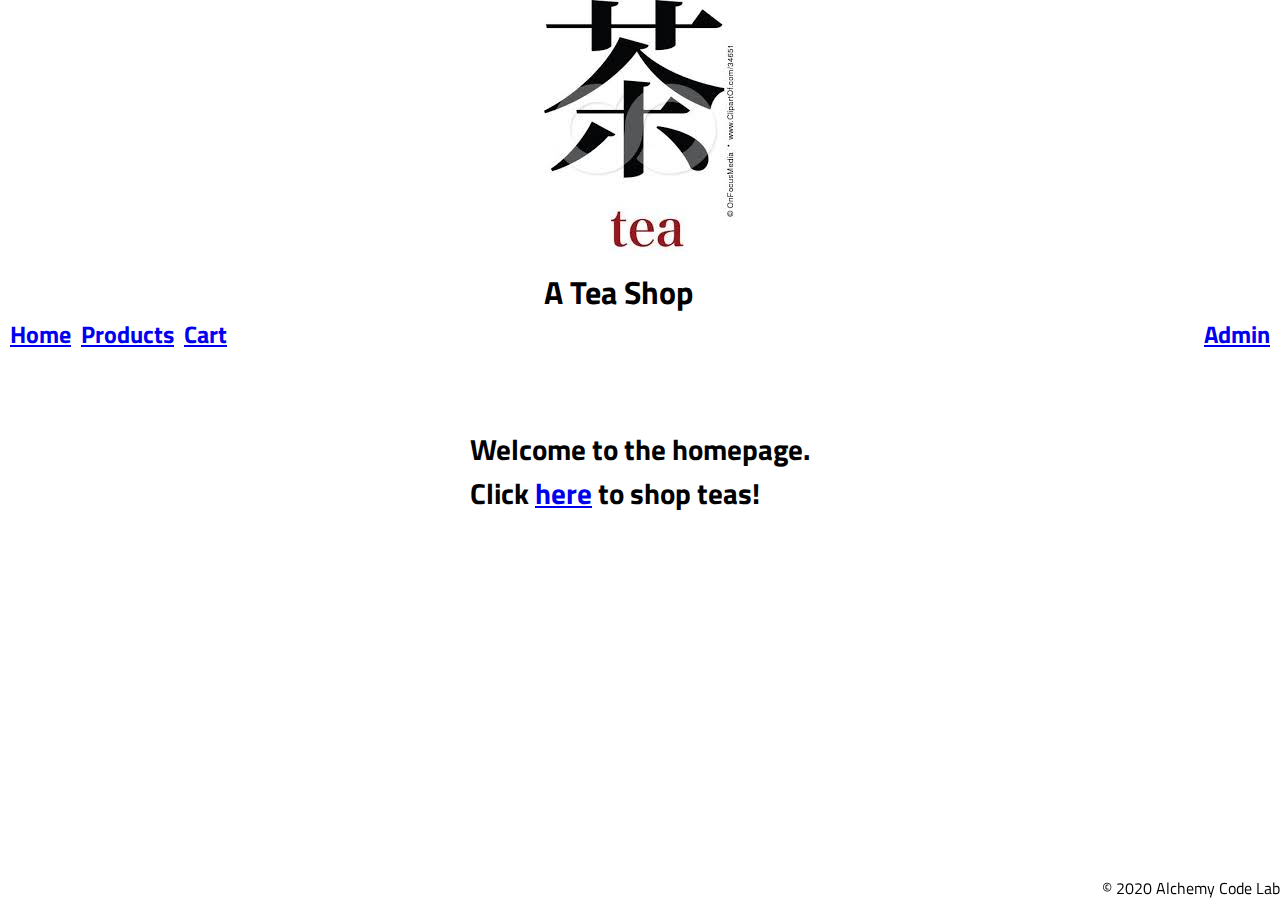
<file: index.html>
<!DOCTYPE html>
<html lang="en">

<head>
    <meta charset="UTF-8">
    <meta name="viewport" content="width=device-width, initial-scale=1.0">
    <meta http-equiv="X-UA-Compatible" content="ie=edge">
    <link href="https://fonts.googleapis.com/css2?family=Titillium+Web:wght@300&display=swap" rel="stylesheet">
    <link rel="stylesheet" href="styles/reset.css">
    <link rel="stylesheet" href="styles/style.css">
    <link rel="stylesheet" href="styles/home.css">
    <title>Home: Tea Shop</title>
</head>

<body>
    <header>
        <div class="header-logo">
            <div>
                <img src="./assets/logo.jpg"/>
                <h1>
                A Tea Shop
                </h1>
            </div>
        </div>
        <nav>
            <a href='./index.html' target='_self'>Home</a>
            <a href='./products/index.html' target='_self'>Products</a>
            <a href='./cart/index.html' target='_self'>Cart</a>
            <a id='admin' href='./admin/index.html' target='_self'>Admin</a>
        </nav>
    </header>
    <main>
        <section class="main-section">
            <h2>
                <p>
                    Welcome to the homepage. 
                </p>
                <p>
                    Click <a href='./products/index.html' target='_self'>here</a> to shop teas!
                </p>
            </h2>  
        </section>
    </main>
        <footer>
            <div class="copy gutter-right">&copy; 2020 Alchemy Code Lab</div>
        </footer>
        
        <script type="module" src="app.js"></script>
</body>
    
    </html>
</file>
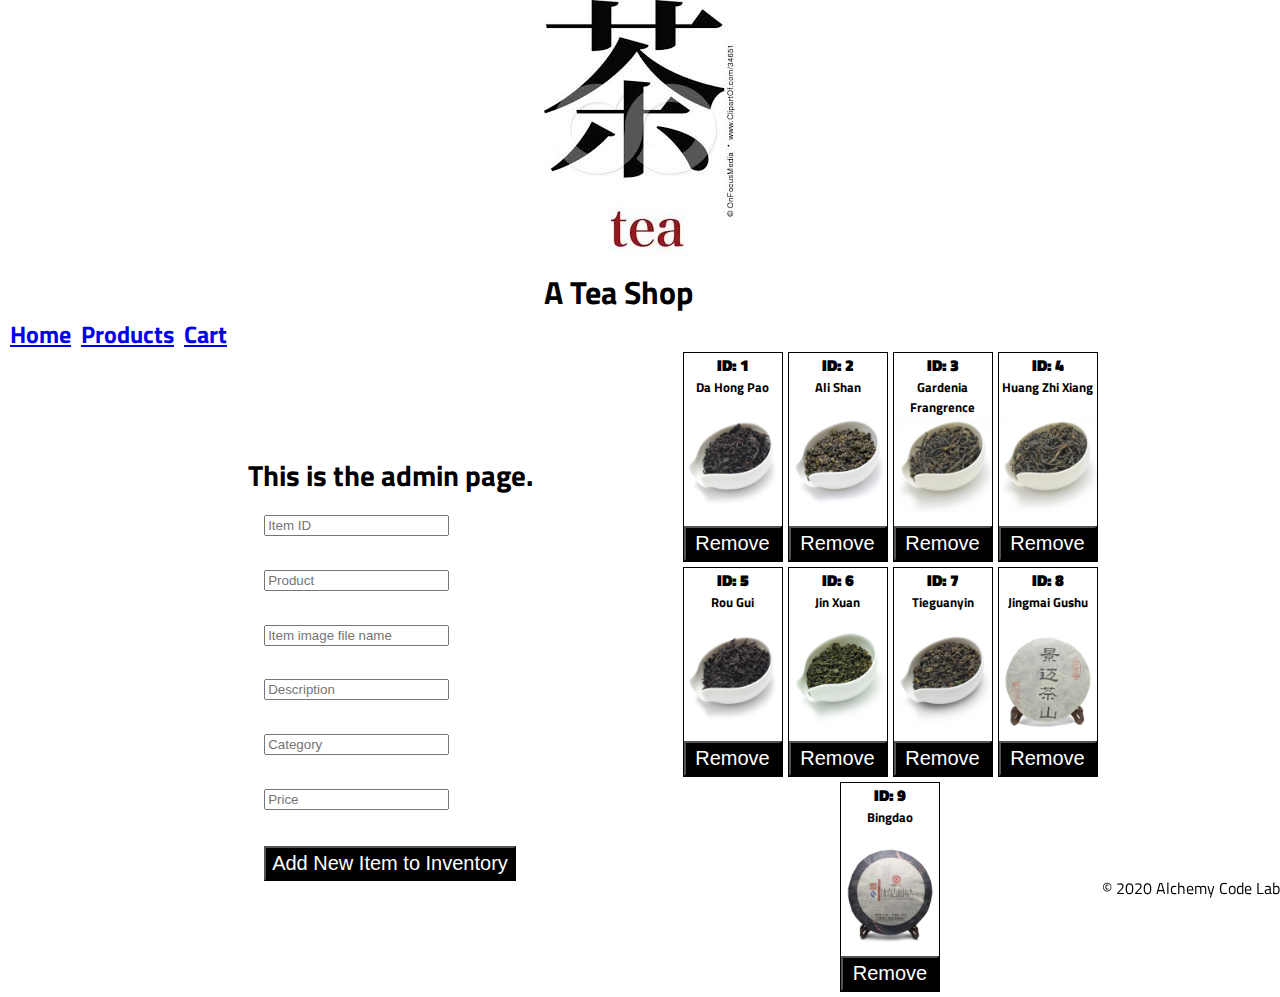
<file: admin/index.html>
<!DOCTYPE html>
<html lang="en">

<head>
    <meta charset="UTF-8">
    <meta name="viewport" content="width=device-width, initial-scale=1.0">
    <meta http-equiv="X-UA-Compatible" content="ie=edge">
    <link href="https://fonts.googleapis.com/css2?family=Titillium+Web:wght@300&display=swap" rel="stylesheet">
    <link rel="stylesheet" href="../styles/reset.css">
    <link rel="stylesheet" href="../styles/style.css">
    <link rel="stylesheet" href="admin.css">
    <title>Admin: Tea Shop</title>
</head>

<body>
    <header>
        <div class="header-logo">
            <div>
                <img src="../assets/logo.jpg"/>
                <h1>
                A Tea Shop
                </h1>
            </div>
        </div>
        <nav>
            <a href='../index.html' target='_self'>Home</a>
            <a href='../products/index.html' target='_self'>Products</a>
            <a href='../cart/index.html' target='_self'>Cart</a>
        </nav>
    </header>
    <main>
        <section class="main-section">
            <h2>
                <p>
                    This is the admin page. 
                </p>
            </h2>
            <div class='form-div'>
                <form id='add-items-form'class='form'>
                    <label>
                        <input type="number" name="id" placeholder="Item ID">
                    </label>
                    <label>
                        <input type="text" name="product-name" placeholder="Product">
                    </label>                    
                    <label>
                        <input type="text" name="image"placeholder="Item image file name">
                    </label>                    
                    <label>
                        <input type="text" name="description" placeholder="Description">
                    </label>                    
                    <label>
                        <input type="text" name="category" placeholder="Category">
                    </label>                    
                    <label>
                        <input type="number" name="price" placeholder="Price">
                    </label>
                    <button>Add New Item to Inventory</button>                    
                </form>
            </div>

        </section>
        <section class="main-section">
            <ul id='oolong-list'>
            </ul>
        </section>
    </main>
        <footer>
            <div class="copy gutter-right">&copy; 2020 Alchemy Code Lab</div>
        </footer>
        
        <script type="module" src="./admin.js"></script>
</body>
    
    </html>
</file>
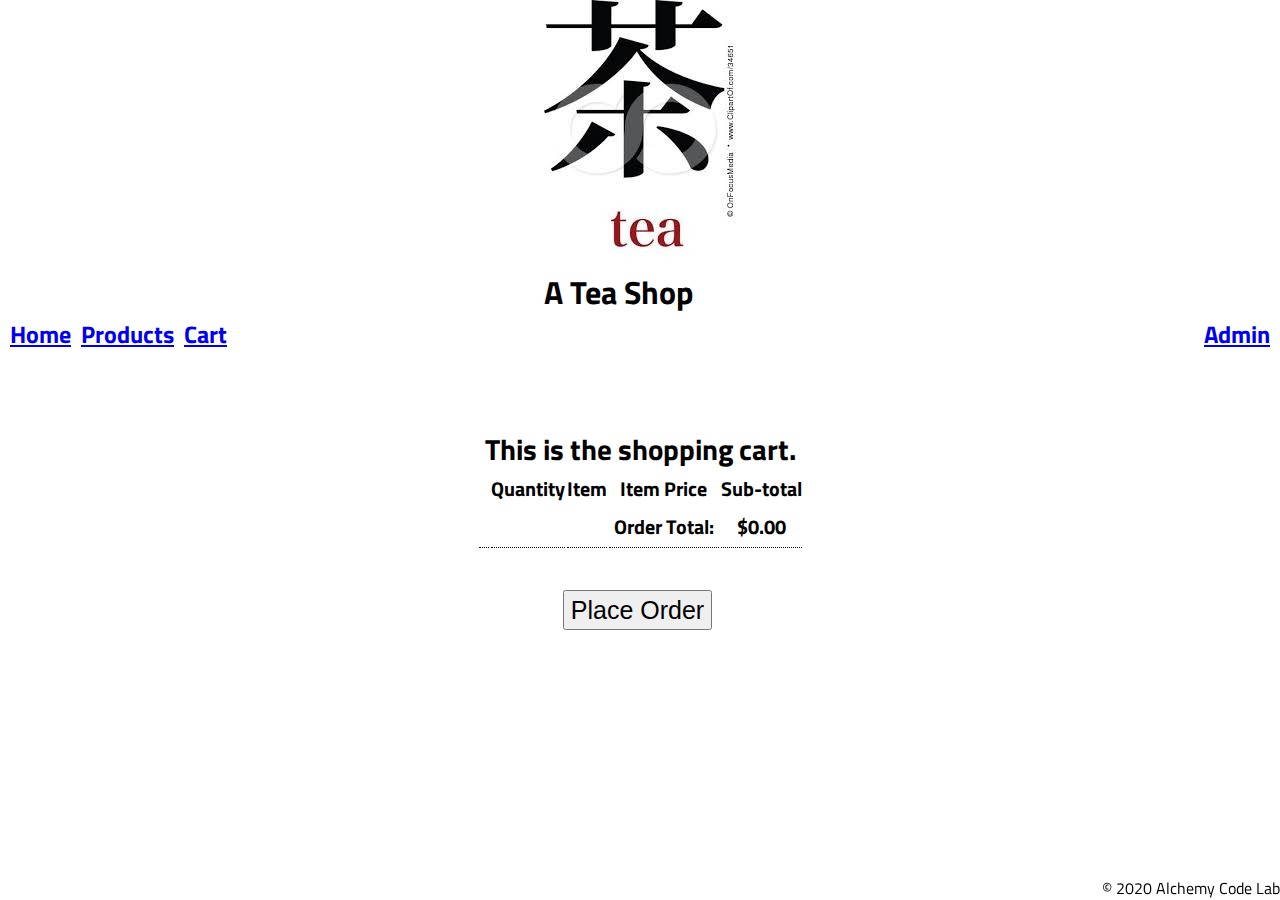
<file: cart/index.html>
<!DOCTYPE html>
<html lang="en">

<head>
    <meta charset="UTF-8">
    <meta name="viewport" content="width=device-width, initial-scale=1.0">
    <meta http-equiv="X-UA-Compatible" content="ie=edge">
    <link href="https://fonts.googleapis.com/css2?family=Titillium+Web:wght@300&display=swap" rel="stylesheet">
    <link rel="stylesheet" href="../styles/reset.css">
    <link rel="stylesheet" href="../styles/style.css">
    <link rel="stylesheet" href="./cart.css">
    <script src="https://ajax.googleapis.com/ajax/libs/jquery/3.2.1/jquery.min.js">
    </script> 
    <title>Cart: Tea Shop</title>
</head>

<body>
    <header>
        <div class="header-logo">
            <div>
                <img src="../assets/logo.jpg"/>
                <h1>
                A Tea Shop
                </h1>
            </div>
        </div>
        <nav>
            <a href='../index.html' target='_self'>Home</a>
            <a href='../products/index.html' target='_self'>Products</a>
            <a href='./index.html' target='_self'>Cart</a>
            <a id='admin' href='../admin/index.html' target='_self'>Admin</a>
        </nav>
    </header>
    <main>
        <section class="main-section">
            <h2>
                <p>
                    This is the shopping cart. 
                </p>
            </h2>
            <div id="container"> 
                <div id='message' class="message"> 
                   
                </div> 
                <button class="yes">okay</button> 
             </div> 
            <table id='cart-table'>
                <tr>
                    <th></th>    
                    <th>Quantity</th>    
                    <th>Item</th>    
                    <th>Item Price</th>    
                    <th>Sub-total</th>    
                </tr>
            </table>
            <button id='order-button'>Place Order</button> 
        </section>
    </main>
        <footer>
            <div class="copy gutter-right">&copy; 2020 Alchemy Code Lab</div>
        </footer>
        
        <script type="module" src="./cart.js"></script>
</body>
    
    </html>
</file>
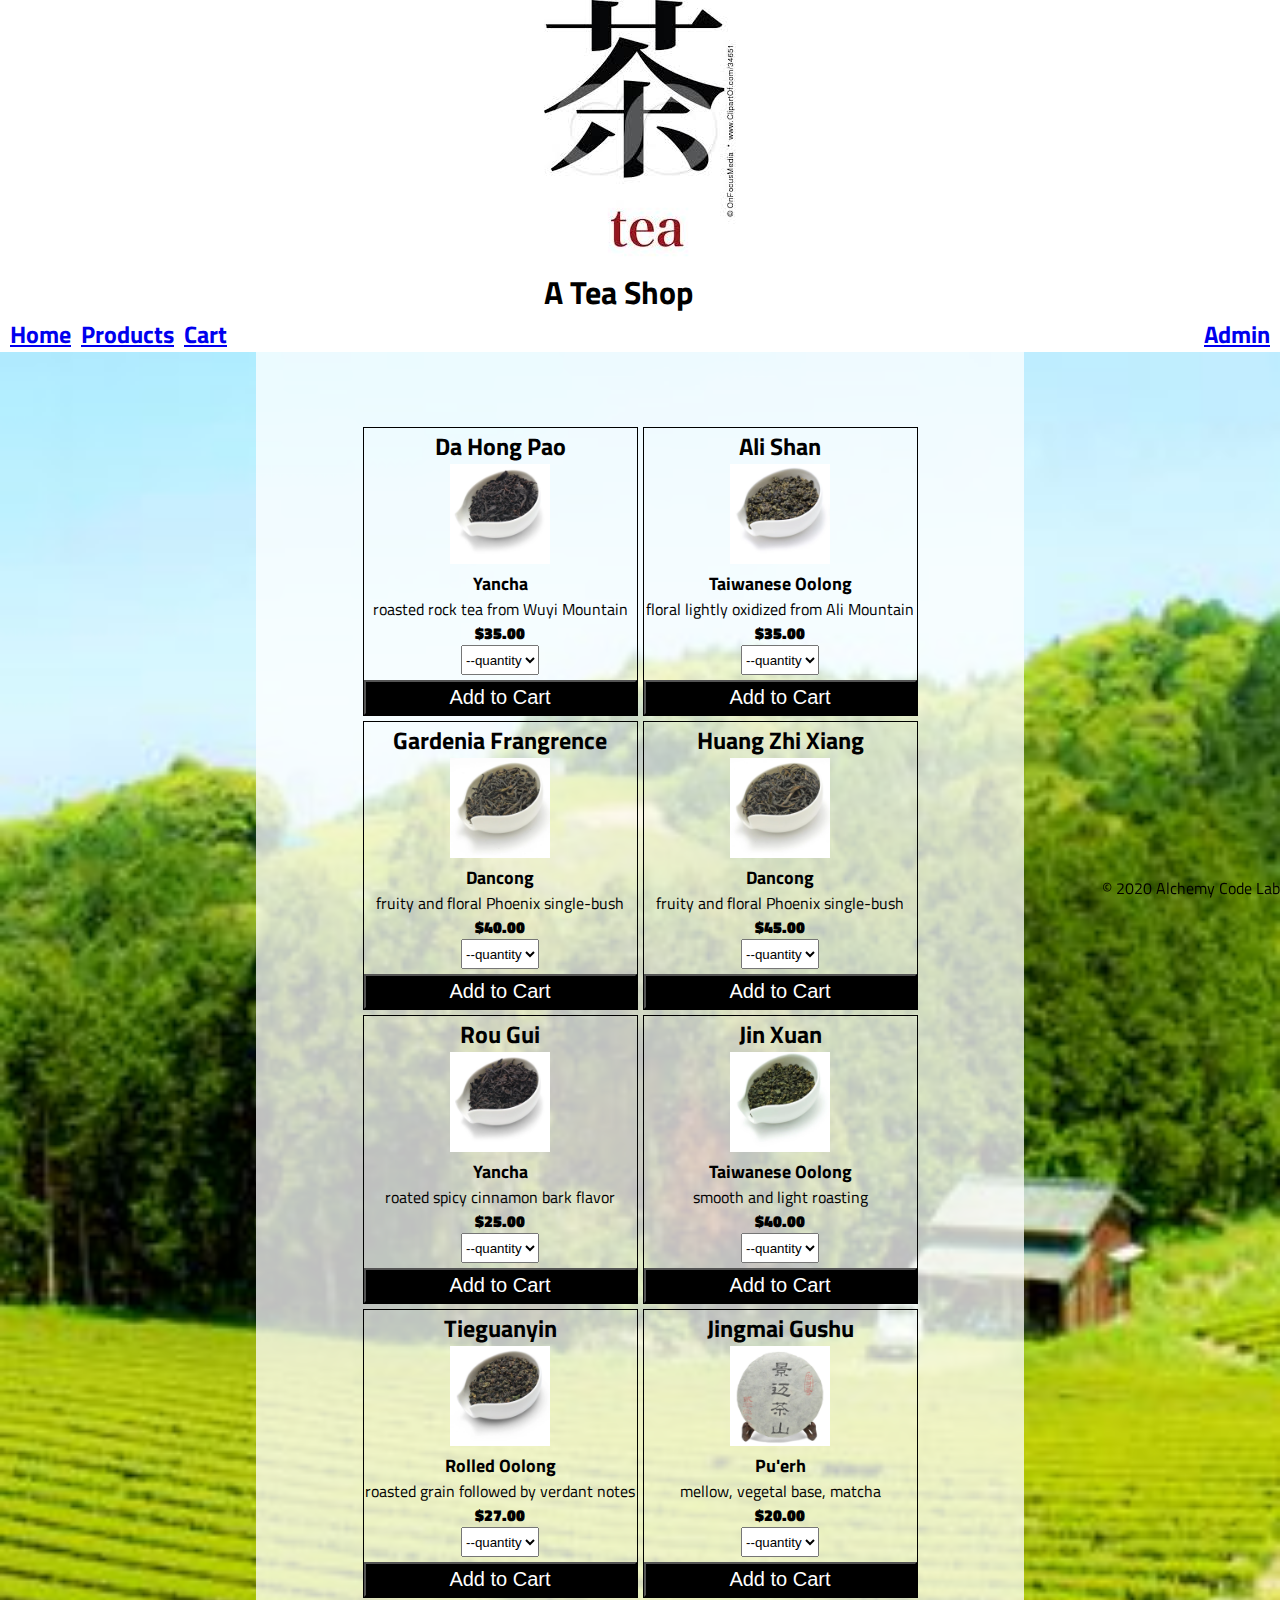
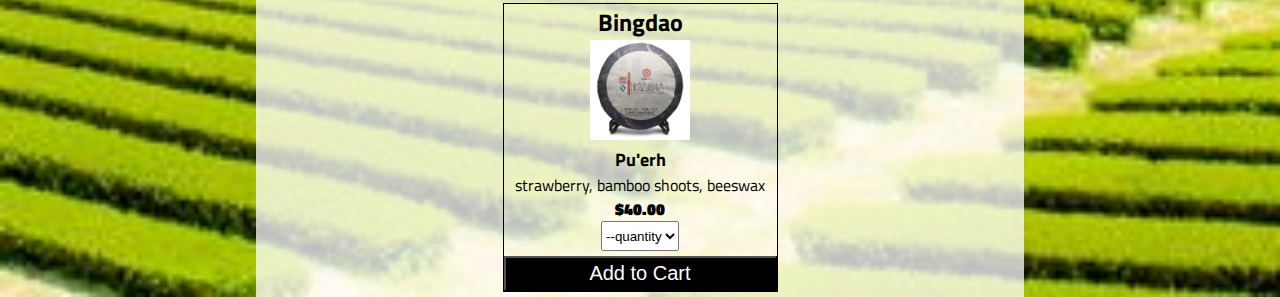
<file: products/index.html>
<!DOCTYPE html>
<html lang="en">

<head>
    <meta charset="UTF-8">
    <meta name="viewport" content="width=device-width, initial-scale=1.0">
    <meta http-equiv="X-UA-Compatible" content="ie=edge">
    <link href="https://fonts.googleapis.com/css2?family=Titillium+Web:wght@300&display=swap" rel="stylesheet">
    <link rel="stylesheet" href="../styles/reset.css">
    <link rel="stylesheet" href="../styles/style.css">
    <link rel="stylesheet" href="products.css">
    <title>Products: Tea Shop</title>
</head>

<body>
    <header>
        <div class="header-logo">
            <div>
                <img src="../assets/logo.jpg"/>
                <h1>
                A Tea Shop
                </h1>
            </div>
        </div>
        <nav>
            <a href='../index.html' target='_self'>Home</a>
            <a href='./index.html' target='_self'>Products</a>
            <a href='../cart/index.html' target='_self'>Cart</a><span id='cart-count'></span>
            <a id='admin' href='../admin/index.html' target='_self'>Admin</a>
        </nav>
    </header>
    <main>
        <section class="main-section">
            <ul id='oolong-list'>
            </ul>
        </section>
    </main>
    <footer>
        <div class="copy gutter-right">&copy; 2020 Alchemy Code Lab</div>
    </footer>

    <script type="module" src="./products.js"></script>
</body>

</html>
</file>
<file: styles/style.css>
body { 
    font-family: 'Titillium Web', sans-serif;

}
header {
    width: 100%;
    
}
.header-logo {
    display: flex;
    justify-content: center;
    height: fit-content;
}
main {
    display: flex;
    flex-direction: column;
    justify-content: center;
    align-items: center;
}
section {
    width: 1000px;
    max-width: 80%;
    display: flex;
    flex-direction: column;
    justify-content: center;
    align-items: center;

}
footer {
    position: fixed;
    bottom: 0;
    width: 100%;
    display: flex;
    justify-content: flex-end;
}
nav {
    display: flex;
    width: 100%
}
nav a {
    font-size: 1.5rem;
    font-weight: bold;
    margin-left: 10px;
}
#admin {
    
    margin-left: auto;
    margin-right: 10px;
    
}
</file>
<file: styles/home.css>
h1 {
    font-size: 2rem;
    font-weight: bold;
}
h2 {
    font-size: 1.8rem;
    font-weight: bold;
}
section {
    margin-top: 75px;
}
</file>
<file: admin/admin.css>
main {
    display: flex;
    flex-direction: row;
}
.main-section {
    width: 500px;
}
h1 {
    font-size: 2rem;
    font-weight: bold;
}
h2 {
    font-size: 1.8rem;
    font-weight: bold;
}
.form-div {
    height: 400px;
}
.form {
    height: 400px;
    display: flex;
    flex-direction: column;
    justify-content: space-around;
}
h3 {
    font-size: .8rem;
    font-weight: bold;
    height: 40px;
}
#oolong-list {
    /* margin-top: 75px; */
    gap: 5px;
    margin-bottom: 5px;
    justify-content: center;
    width: 500px;
}

ul {
    width: 100%;
    display: flex;
    flex-wrap: wrap;
}
.tea-category {
    font-size: 1.1rem;
    font-weight: bold;
}
.tea-item {
    width: 100px;
    border: solid 1px black;
    text-align: center;
}
.tea-description {
    overflow-wrap: break-word;
}
.tea-price {
    font-weight: 900;
}
.tea-image {
    width: 98px;
    height: 98px;
}
button {
    margin-top: 5px;
    height: 35px;
    width: 100%;
    font-size: 20px;
    background-color: black;
    color: white;
}
#cart-count {
    font-size: 25px;
    color: tomato;
    font-weight: bold;
}
select {
    height: 30px;
}
</file>
<file: cart/cart.css>
h1 {
    font-size: 2rem;
    font-weight: bold;
}
h2 {
    font-size: 1.8rem;
    font-weight: bold;
}
section {
    margin-top: 75px;
}
table {
    width: fit-content;
    text-align: center;
}
th {
    font-size: 20px;
    font-weight: bold;
    width: fit-content;
}
td {
    font-size: 20px;
    padding: 5px;
    margin: 5px;
    border-bottom: 1px dotted black;
}
.total {
    font-weight: bold;
}
/* .total-amount {
    border-top: 1px solid black;
} */
button {
    width: 25px;
    height: 25px;
    margin-right: 5px;
    font-size: 20px;
}
#order-button {
    height: 40px;
    width: fit-content;
    font-size: 25px;
    margin-top: 40px;
}
/* Designing dialog box */
#container { 
    display: none; 
    background-color: rgb(238, 238, 238); 
    color: black; 
    position: absolute; 
    width: 375px; 
    border-radius: 5px; 
    left: 50%; 
    top: 25%;
    margin-left: -160px; 
    padding: 16px 8px 8px; 
    box-sizing: border-box; 
    border: 1px solid black;
 } 
   
 /* Designing dialog box's okay buttun */
 #container button { 
    background-color: rgb(206, 255, 255); 
    display: inline-block; 
    border-radius: 5px; 
    border: 2px solid gray; 
    padding: 5px; 
    text-align: center; 
    width: 100%; 
    height: fit-content;
    font-size: 30px;
 } 
   
 /* Dialog box message decorating */
 #container .message { 
    text-align: center; 
    justify-content: center;
    padding: 10px 30px;
    font-size: 30px;
    font-weight: bold;
 }
</file>
<file: products/products.css>
main {
    background-size: cover;
    background-image: url(../assets/farm.jpg);
}
.main-section {
    background-color: #ffffffbf;
    width: 100%;
    max-width: 60%;
    display: flex;
    flex-direction: column;
    justify-content: center;
    align-items: center;
}
h1 {
    font-size: 2rem;
    font-weight: bold;
}
h2 {
    font-size: 1.8rem;
    font-weight: bold;
}
h3 {
    font-size: 1.5rem;
    font-weight: bold;
}
#oolong-list {
    margin-top: 75px;
    gap: 5px;
    margin-bottom: 5px;
    justify-content: center;
}

ul {
    width: 100%;
    display: flex;
    flex-wrap: wrap;
}
.tea-category {
    font-size: 1.1rem;
    font-weight: bold;
}
.tea-item {
    width: 275px;
    border: solid 1px black;
    text-align: center;
}
.tea-description {
    overflow-wrap: break-word;
}
.tea-price {
    font-weight: 900;
}
.tea-image {
    width: 100px;
    height: 100px;
}
button {
    margin-top: 5px;
    height: 35px;
    width: 100%;
    font-size: 20px;
    background-color: black;
    color: white;
}
#cart-count {
    font-size: 25px;
    color: tomato;
    font-weight: bold;
}
select {
    height: 30px;
}
</file>
